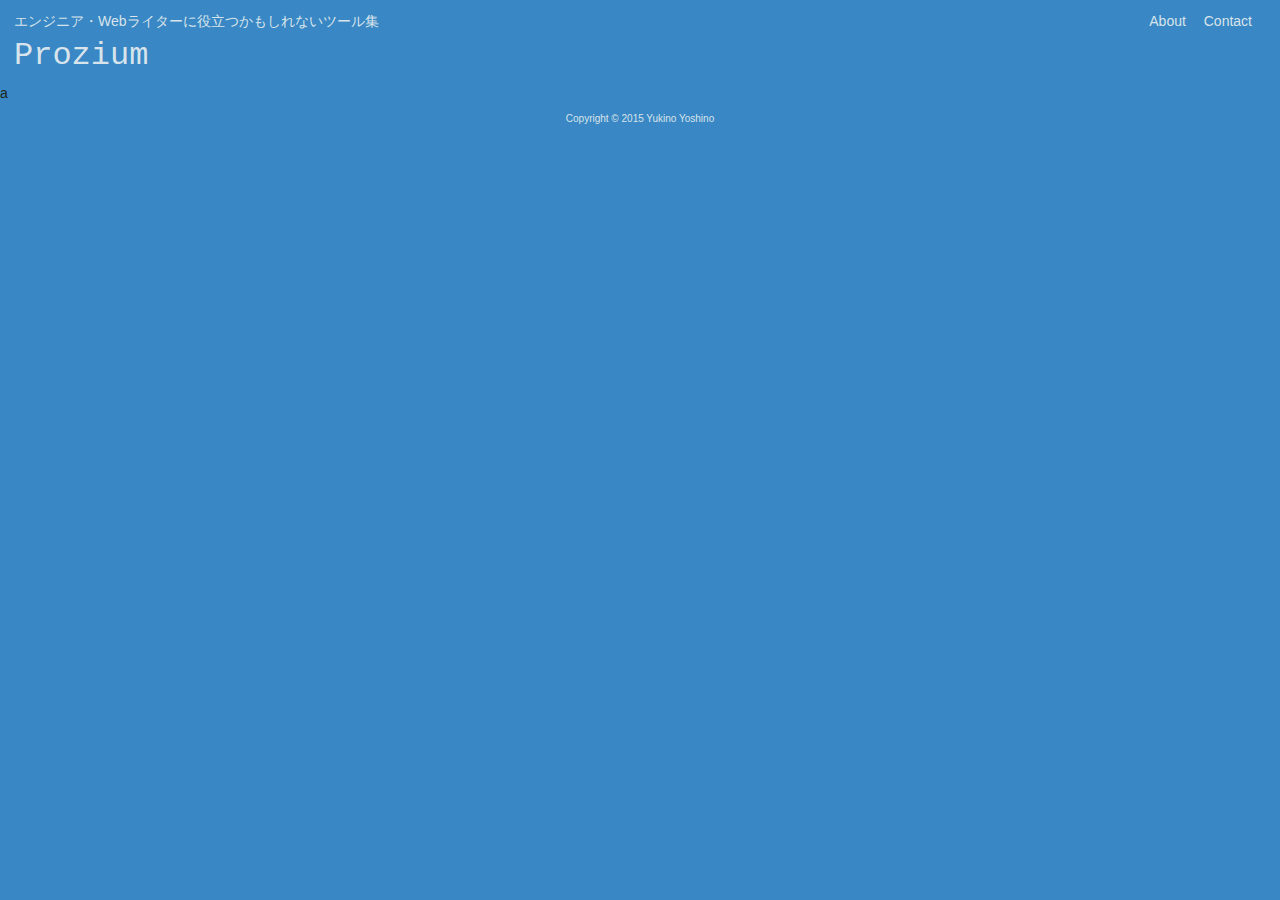
<file: test-url.html>
<!DOCTYPE html>
<html>
<head>
  <meta http-equiv="X-UA-Compatible" content="IE=edge" />
  <title></title>
  <meta charset="utf-8" />
  <meta name="description" content="" />
  <meta name="author" content="" />
  <meta name="viewport" content="width=device-width, initial-scale=1" />
  <link rel="shortcut icon" href="" /><!-- fabicon -->
  <link rel="stylesheet" href="css/prozium.css" />
  <!--[if lt IE 9]>
  <script src="//cdn.jsdelivr.net/html5shiv/3.7.2/html5shiv.min.js"></script>
  <script src="//cdnjs.cloudflare.com/ajax/libs/respond.js/1.4.2/respond.min.js"></script>
  <![endif]-->
  <script src="js/jquery.js" type="text/javascript"></script>
  <script src="js/prozium/string.js" type="text/javascript"></script>
  <script src="js/prozium/url.js" type="text/javascript"></script>
</head>
<body>
  <header class="header">
    <div class="header__top">
      <p class="header__top--description">エンジニア・Webライターに役立つかもしれないツール集</p>
      <nav class="header__top--navigation">
        <ul>
          <li><a href="#">About</a></li>
          <li><a href="#">Contact</a></li>
        </ul>
      </nav>
    </div>
    <h1 class="header__title"><a href="index.html">Prozium</a></h1>
  </header>
  <section>a</section>
  <footer class="footer">
  <p class="footer__copyright">Copyright © 2015 Yukino Yoshino</p>
  </footer>
<script type="text/javascript">
  (function(){
    new PROZIUM.url({url: location.href});
  })();
</script>
</body>
</html>
</file>
<file: css/prozium.css>
/*
 * https://color.adobe.com/ja/Prozium-Light-color-theme-6479867/
 * base-color: #AAB8BA;
 * main-color: #3987C4;
 * accent-color: #2E5875;
 * color: #1D261C;
 * light-color: #D8E4EB;
 */

/*
 * reset
 */
* {
  margin: 0;
  padding: 0;
  border: 0;
  font: inherit;
  font-size: 100%;
  text-decoration: none;
  line-height: 1;
  vertical-align: top;
  list-style-type: none;
}

/*
 * body
 */
body {
  background-color: #3987C4;
  color: #1D261C;
  font-family: 'ヒラギノ角ゴ ProN W3', 'メイリオ',Meiryo, "ＭＳ ゴシック",sans-serif;
  font-size: 14px;
}

/*
 * header
 */
.header {
  padding: 14px;
  color: #D8E4EB;
  background-color: #3987C4;
}
.header__top {
  height: 16px;
  margin-bottom: 10px;
}
.header__top--description,
.header__top--navigation {
  display: inline-block;
}
.header__top--description {
  float: left;
}
.header__top--navigation {
  float: right;
}
.header__top--navigation li {
  display: inline-block;
  margin-right: 14px;
}
.header__top--navigation a {
  color: #D8E4EB;
}
.header__title {
  font-size: 32px;
  font-family: 'Courier New';
}
.header__title a {
  color: #D8E4EB;
}

/*
 * footer
 */
.footer {
  padding: 14px;
  color: #D8E4EB;
}
.footer__copyright {
  text-align: center;
  font-size: 10px;
}

/*
 * section
 */
.tool-list,
.count-string {
  min-height: 428px;
  background-color: #AAB8BA;
}

/*
 * article
 */
.input,
.result {
  display: inline-block;
  width: 48%;
  min-height: 320px;
  padding: 10px;
  background-color: #D8E4EB;
}
.input__text {
  color: ;
  background-color: #D8E4EB;
}
</file>
